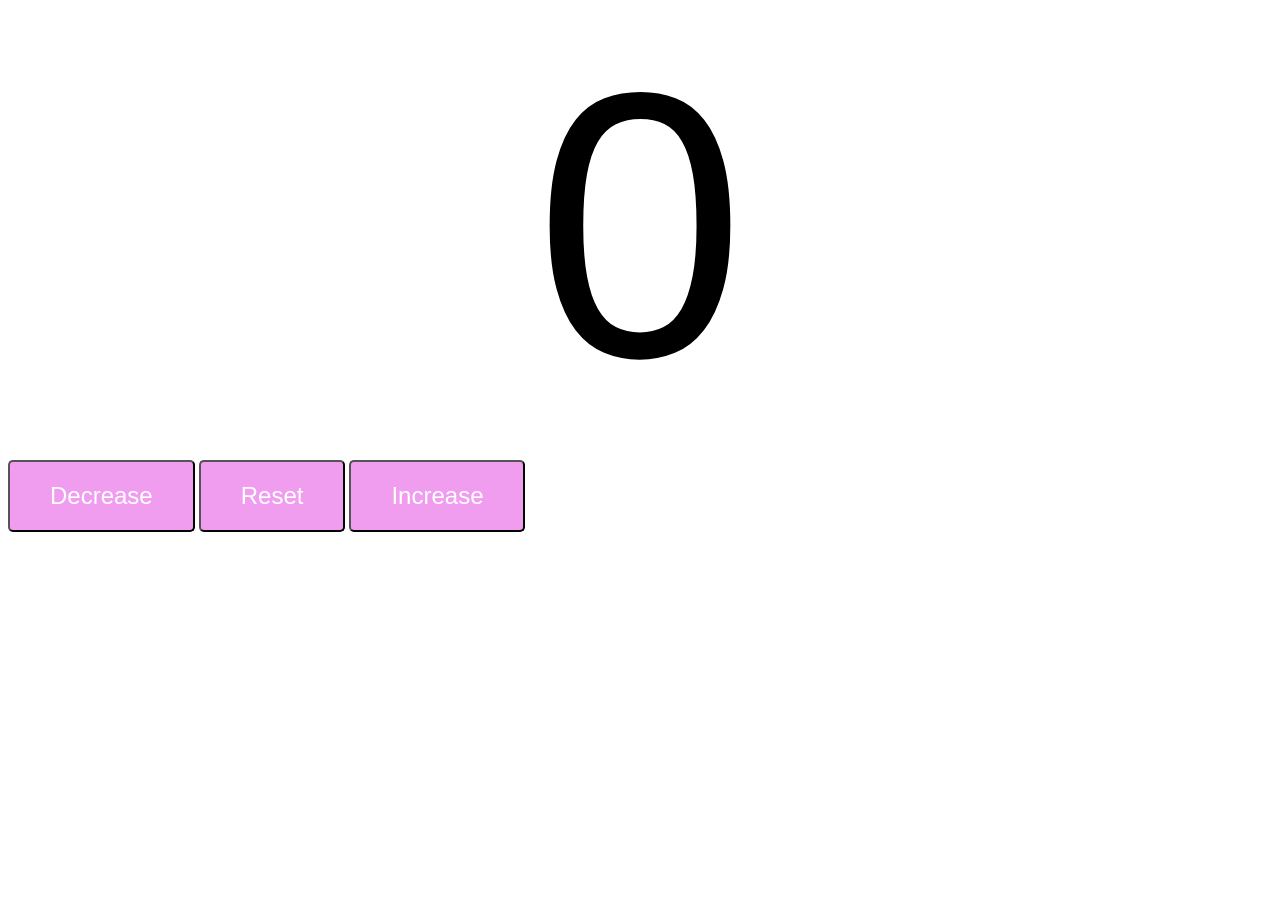
<file: counter program/counter.html>
<!DOCTYPE html>
<html lang="en">
<head>
    <meta charset="UTF-8">
    <meta name="viewport" content="width=device-width, initial-scale=1.0">
    <title>CounterProject</title>
    <link rel="stylesheet" href="counter.css">
</head>
<body>
    <label id="counterbox">0</label><br>
    <div id="BtnContainer">
        <button id="decreasebtn" class="button">Decrease</button>
        <button id="resetbtn" class="button">Reset</button>
        <button id="increasebtn" class="button">Increase</button>
    </div>
    
    <script src="counter.js"></script>
</body>
</html>
</file>
<file: counter program/counter.css>
#counterbox{
    display: block;
    text-align: center;
    font-size: 10cm;
    font-family: Arial, Helvetica, sans-serif;
}
#BtntContainer{
    text-align: center;
}
.button{
    padding: 20px 40px;
    font-size: 1.5em;
    color: white;
    background-color: rgb(240, 157, 240);
    border-radius: 5px;
    cursor: pointer;
    transition: backgroung-color 0.5s;    
}
.button:hover{
    background-color: rgb(163, 31, 163);
}
</file>
